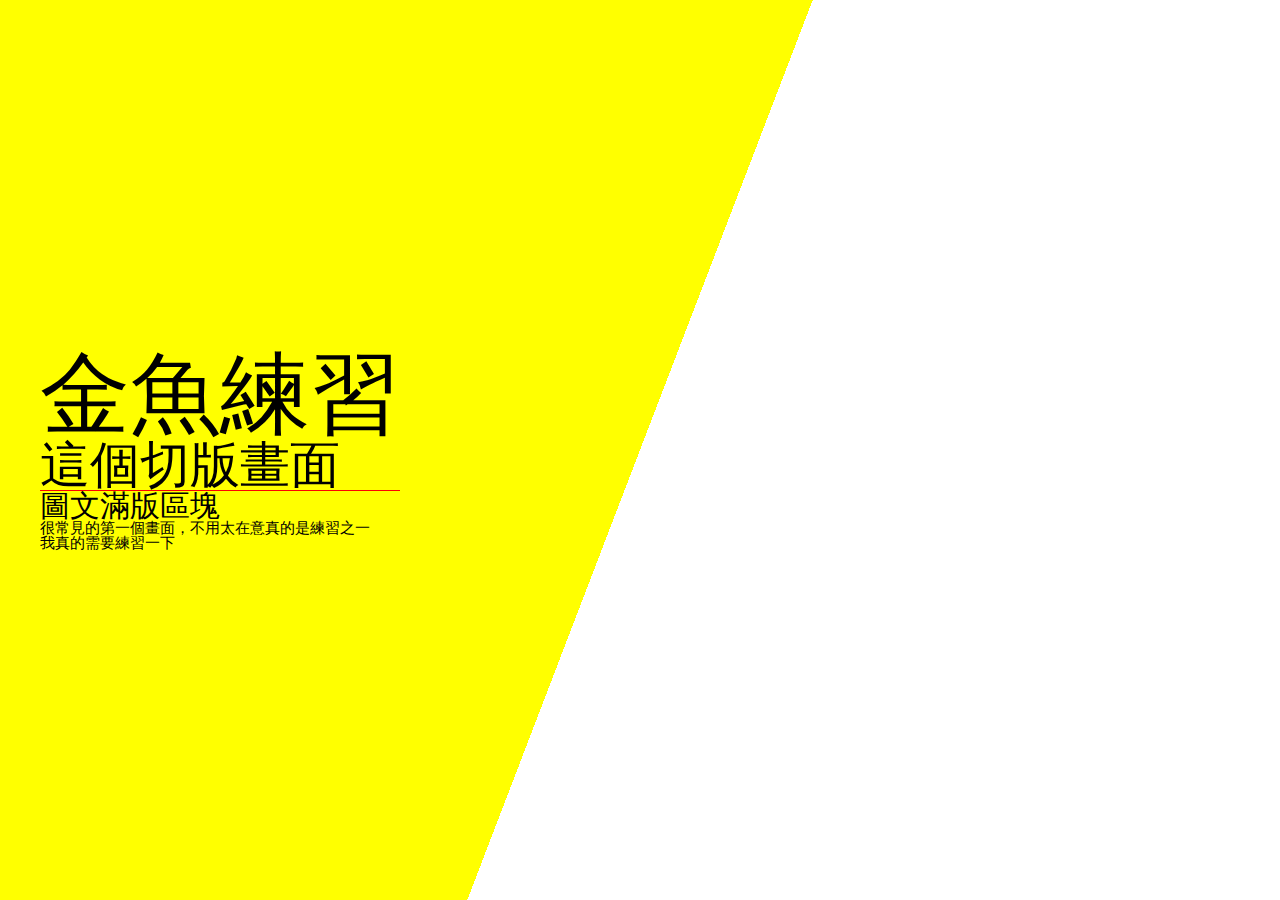
<file: Exercise/demo01.html>
<!DOCTYPE html>
<html lang="en">
<head>
    <meta charset="UTF-8">
    <meta name="viewport" content="width=device-width, initial-scale=1.0">
    <title>金魚切版demo01</title>
    <link rel="stylesheet" href="reset.css">
    <link rel="stylesheet" href="demo01.css">
</head>
<body>
    
    <div class="banner">
        <div class="container">
            <div class="banner-txt">
                <h1>
                    金魚練習
                    <small>
                        這個切版畫面
                    </small>
                </h1>
                <h2>圖文滿版區塊</h2>
                <p>很常見的第一個畫面，不用太在意真的是練習之一
                    <br>
                    我真的需要練習一下
                </p>
            </div>
        </div>
    </div>





</body>
</html>
</file>
<file: Exercise/demo01.css>
.banner{
    width: 100%;
    height: 100vh;
    
    background: 
        linear-gradient(111deg, #FF0 50% , transparent 50%) center center / 100%100% ,
        
        url("https://picsum.photos/1200/600/?random=1") right center / auto 100%
        ;
        
}
.container{
    max-width: 1200px;
    
    width: 100%;
    height: 100%;
    margin: auto;
}
.banner-txt{
    height: 100%;
    display: flex;
    flex-direction: column;
    justify-content: center;
    align-items: flex-start;
 
   
}
.banner-txt h1{
    font-size: 90px;
    border-bottom: 1px solid #f00;
    
}
.banner-txt small{
    display: block;
    font-size: 50px;
    
}
.banner-txt h2{
    font-size: 30px;
}
.banner-txt p{
    
    font-size: 15px;
}
</file>
